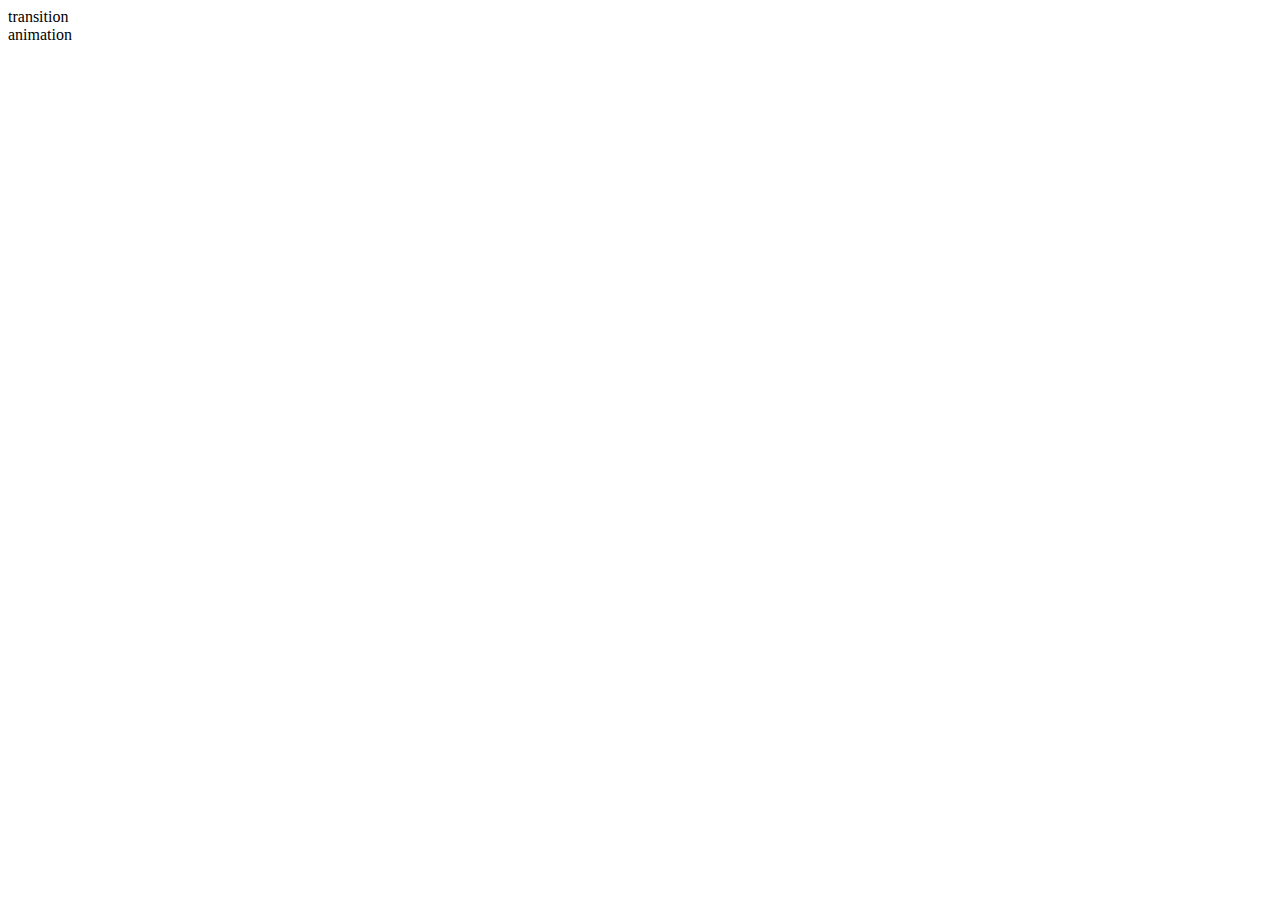
<file: about us.html>
<!Doctype html>
<html lang="en">
    <head>
        <meta charset="UTF-8" />
        <meta name="viewport" content="width=device-width, initial-scale=1.0" />
        <meta name="description" content="a page to practise YouTube CSS tutorials" />
        <title>Css-Tutorial</title>
        <link rel="stylesheet" href="tutorial.css" />
    </head>
    <body>

        <div class="one">transition</div>
        <div class="animation">animation</div>

    </body>
</html>




<!-- /* selectors include:
    1.html Element selectors eg h1, p
    2.grouping selectors eg h1,h2{}
    3.Id selectors using # as the prefix. must be unique, not reused.
    4.class selectors has . as the prefix, can be reused
    */
/* color properties 
last color to be specifies is followed
some selectors have more "entitlement" than others(last rule and specificity)
red green blue(rgb) values, hexvalues(ffffff)
red green blue opacity(rgba) values
*/

/* fontsize, pixels, height, wieght 
relative-(percentage values)*/ 

/* google fonts: 4 fontfamily, copy the whole link inside the head tag with <link href="" rel="">
then @import then the url(); in css file top. 
font family has three values incase browser lacks the first, it tries the sec, then the 3rd */

/* em= relative depending on parent element, 1em=16px(base or default browser) */
/* calc() performs mathematical equations +* etcmostly for banners*/ -->

<!-- /* 
line height(0.7em, used to separate lines), 
letter spacing(7px, used to separate letters individually ),
word spacind(20px, separated words in a line),
 text transform(capitalize, uppercase, lowercase), 
 textdecoration(linethrough, overline, none etc) */ -->

 <!-- /* CSS BOX MODEL: padding(20px, from content to element,
 margin (0, between elements, or between window margins
  border(width:10px, style:solid color:red)
  outline(between margin and border, has utline-offset to you can move the space btwn them )*/
 -->

 <!-- /* horizontal centering of elements in a page
for inline elements use textallign center
for block elements use width:130px and margin: 7px auto;
 */
 -->

 <!-- /* border box ensures your elements dont exceed width and height
by adding padding od 20px to an element with width and height of 200px each
then the actual space taken will be 240px by 240px. unless you use
box-sizing: border-box; */
 -->

 <!-- /* visibility hidden: elements cant be seen but space is created for them
 display none: elements are not displayed and space aint created for them*/
 opacity is from 1+(fully dispalyed) upto 0(not displayed)-->

 <!-- /* for images as background  use background-image: url(communities.png);
background-attachment: fixed ; so the img doesnt move as you scroll
background-repeat: no-repeat; so small images dont repeat
background-size: cover; so it covers the whole div
background-position: chose any that fits for all positions of the page*/
-->

<!-- image spacing esp for banners:
 use float:left to push a div to left and anoother to the right
 then use clear: both to arrange sth outside the floating element -->

 <!-- media queries have syntax: 
  @media screen and (max-width: 874px) {
    body{
        background-color: rgb(10, 223, 124);
    }.banner{
        background-color: rgb(167, 5, 199);
    }h1{
        color:black;
        font-size: 70px;
        text-decoration: none;
        font-family: Verdana, Geneva, Tahoma, sans-serif;
    }} which changes element's appearance depending on device width-->

<!-- position can be absolute, relative, fixed, sticky
 or static -->

 <!-- /* pseudo elements ::before and ::after content 
content:"" == required and img==doesnt work */

/* p::before{
    content: "hello";
    display: block;
    background: yellow;
    font-weight: bolder;
    font-size: 3rem;
    color: rgb(19, 7, 192);
}

p::after{
content: "Google me!";
width: 70px;
height: 70px;
background-color: red;
color:black;
display:block;
}

div{
    width: 70vw;
    margin: 100px auto;
    position: relative;
}

img{
    width: 100%;
    display: block;
}
div::before{
    content: "";
    border: 2px solid grey;
    width: 100%;
    height: 100%;
    position: absolute;
    box-sizing: border-box;
    top: -40px;
    left: -40px;
    z-index: -2;
    transition: all 0.7s linear;

}
div::after{
    content: "";
    background:  rgb(222, 226, 3);
    width: 100%;
    height: 100%;
    position: absolute;
    box-sizing: border-box;
    top: -20px;
    left: -20px;
    z-index: -1;;
    transition: all 0.7s linear;

}
div:hover::after, 
div:hover::before{
    top: 0;
    left: 0;
    transition: all 0.7s linear;
} 
 link: visited :hover :active 
 html element, general tyles, css variables*/
 -->

 <!-- /* transition and animation 
transition moves from 0 to 100 but
animation moves to many diffrernt points

div:hover{
    transform: translateX(100px);
}.two{
    transition-timing-function: ease;

div{
    width: 200px;
    height: 100px;
    color: antiquewhite;
    margin: 10px;

}

.one{
    background: red;
    transition: all 1s linear;
}

.one:hover{
    background-color: green;
    transform: translateX(100px);
}

.animation{
    background-color: darkviolet;
    animation-name: name;
    animation-duration: 20s;
    animation-iteration-count: 1;
    animation-fill-mode: forwards;
    animation: name 17s o.3s delay 2  forwards; 
  



@keyframes name{
    0%{
        transform: translateX(-100px);
        background-color: #080707;
    }
  
    15%{
        transform: translateX(200px);
        background-color: #40c418;
    }
    20%{
        transform: translateY(400px);
        background-color: fuchsia;
    }
    30%{
        transform: translateZ(-40PX);
        background-color: #0ea8ad;
    }
    45%{
        transform: translateY(300px);
        background-color: #0b0138;

    }
   
    75%{
        transform: translateZ(-100.77px);
        background-color: rgb(26, 53, 1);
    }
     100%{
        background-color: rgb(141, 10, 197);
        transform: translateX(100px);
    }
} */ -->
</file>
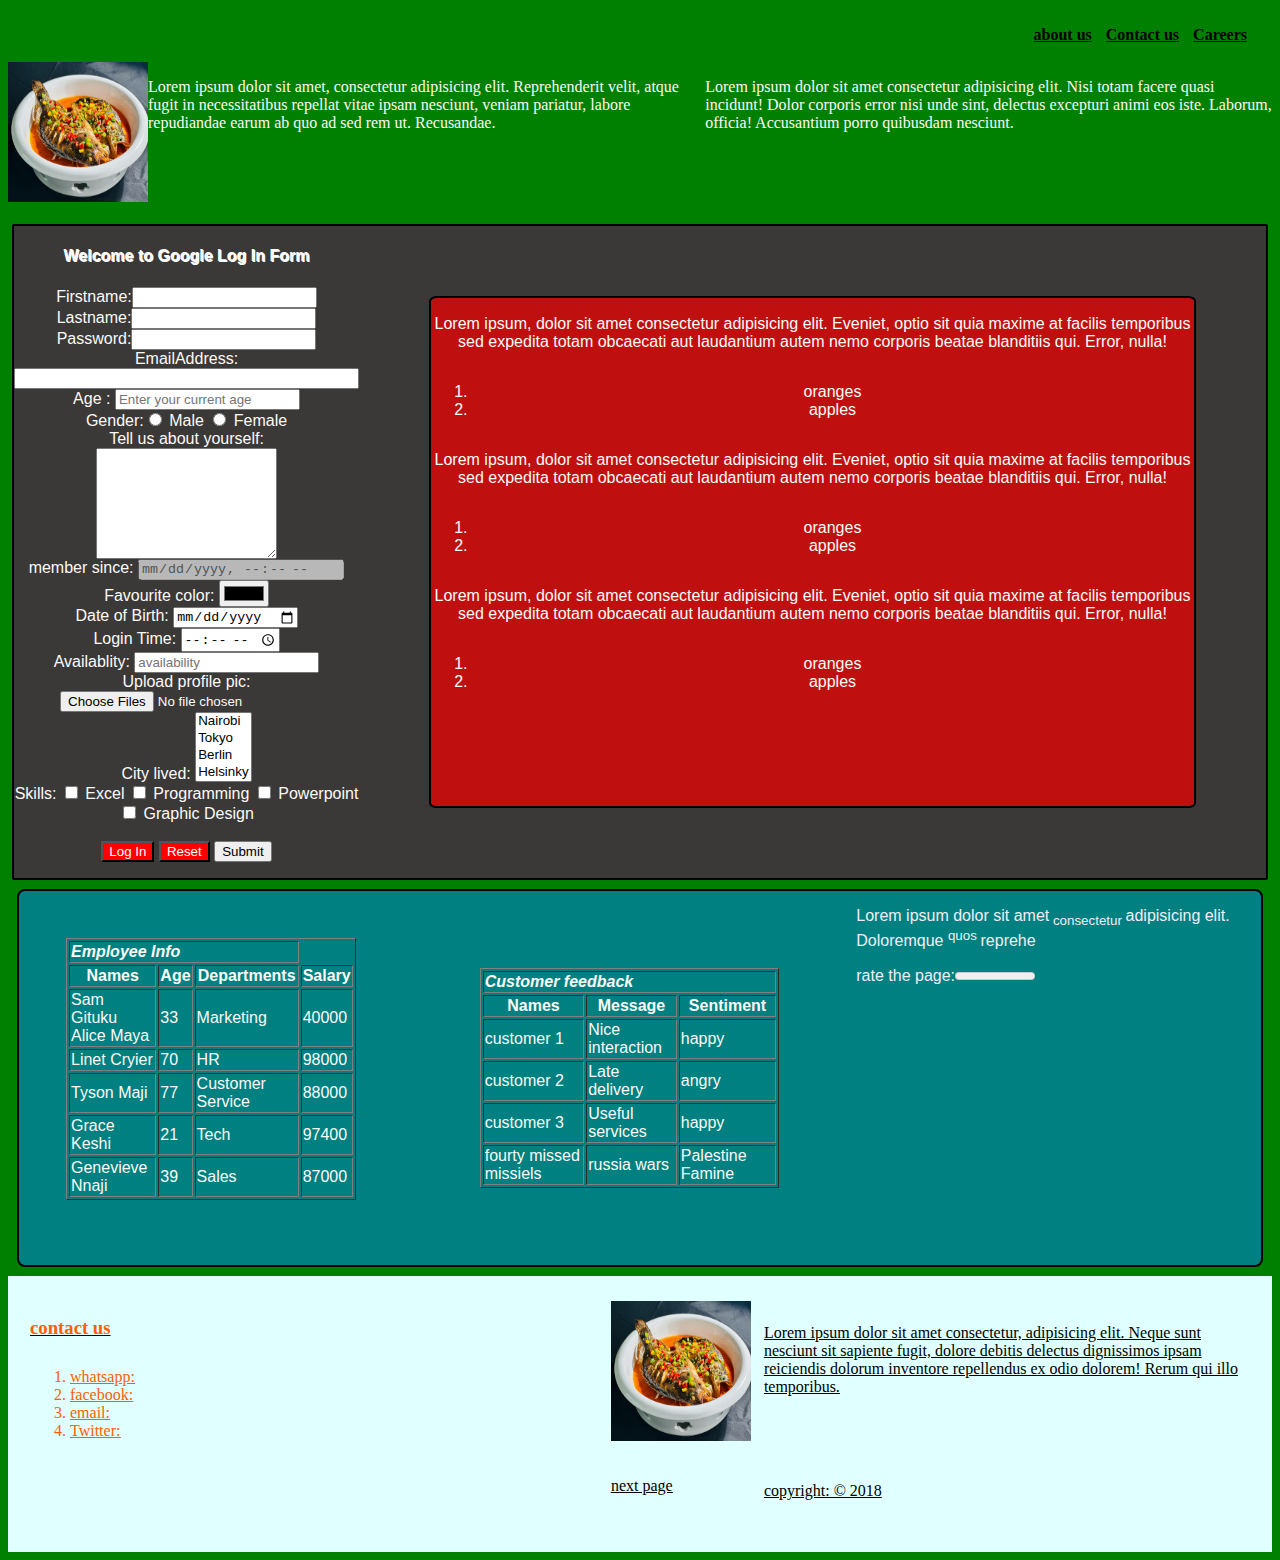
<file: htmlcss.html>
<!DOCTYPE >
<html>
    <head>
        <title> Practise </title>
        <link rel="stylesheet" href="style.css">
        
    </head>
    <body>
        <div id="1" class ="outer">
            <div class = "Navlist">
                <ul >
                    <li> <a href="about us.html">about us</a></li>
                    <li> <a href="Contact us.html">Contact us</a></li>
                    <li> <a href="Careers.html">Careers</a></li>
                </ul>
           
            </div> 
            <span class="intro">
                <img src=".\fish.jpg" width="140px" height="140px" alt="" title=""  target="_blank"> 
                <p class="intro">Lorem ipsum dolor sit amet, consectetur adipisicing elit. Reprehenderit velit, atque fugit in necessitatibus repellat vitae ipsam nesciunt, veniam pariatur, labore repudiandae earum ab quo ad sed rem ut. Recusandae.</p> <br/>
                <p class="intro">Lorem ipsum dolor sit amet consectetur adipisicing elit. Nisi totam facere quasi incidunt! Dolor corporis error nisi unde sint, delectus excepturi animi eos iste. Laborum, officia! Accusantium porro quibusdam nesciunt.</p>
            </span>
<br/> 
            <div class= "form">
        <form action="#" method="post">  
                <h4>Welcome to Google Log In Form</h4>
                Firstname:<input minlength="2"  /> <br>
                Lastname:<input pattern="[A-Za-z]{4,9}" /> <br>
                Password:<input  pattern="[A-Za-z0-9*&?#@]{8,}" required/> <br>
                EmailAddress: <input size="40"  /><br>
                Age : <input patter="[0-9]"  type="number" placeholder="Enter your current age" /> <br>
                Gender:<input type="radio" name="gender" value="M" /> Male  
                        <input   type="radio" name="gender" value="F"/> Female<br>
                Tell us about yourself:  <br>
                <textarea cols="20" rows="7" > </textarea>  <br>

            member since: <input type="datetime-local"  disabled /> <br>
            Favourite color: <input type="color" /> <br>
            Date of Birth: <input type="date" /> <br>
            Login Time: <input type="time" /> <br/>
            Availablity: 
            <input list="availability" placeholder="availability" />
            <datalist id="availability"  >
                <option value="no"> Not Available</option>
                <option value="yes"> Available</option>
                <option value="online"> Available Online</option>
                <option value="email"> Available via email</option>
            </datalist> <br>
            Upload profile pic: <input type="file" multiple /> <br>
            City lived: 
            <select name="city" multiple> 
                <option value="Nrb"> Nairobi</option>
                <option value="Tky"> Tokyo</option>
                <option value="Bln"> Berlin</option>
                <option value="Hsk"> Helsinky</option>
            </select> <br>
            

            Skills: 
                <input type="checkbox" /> Excel
                <input type="checkbox" /> Programming
                <input type="checkbox" /> Powerpoint
                <input type="checkbox" /> Graphic Design <br> <br>

            <button type="submit"> 
                Log In
            </button>
            
            <button type="reset"> 
                Reset
            </button>
            <input type="submit" />

        </form>
    
    <div id="boxes">
        <div>
            <p>Lorem ipsum, dolor sit amet consectetur adipisicing elit. Eveniet, optio sit quia maxime at facilis temporibus sed expedita totam obcaecati aut laudantium autem nemo corporis beatae blanditiis qui. Error, nulla!</p>
        </div>
        <div>
            <ol>
                <li>oranges</li> <li>apples</li>
            </ol>
        </div>
                <div>
            <p>Lorem ipsum, dolor sit amet consectetur adipisicing elit. Eveniet, optio sit quia maxime at facilis temporibus sed expedita totam obcaecati aut laudantium autem nemo corporis beatae blanditiis qui. Error, nulla!</p>
        </div>
        <div>
            <ol>
                <li>oranges</li> <li>apples</li>
            </ol>
        </div>
                <div>
            <p>Lorem ipsum, dolor sit amet consectetur adipisicing elit. Eveniet, optio sit quia maxime at facilis temporibus sed expedita totam obcaecati aut laudantium autem nemo corporis beatae blanditiis qui. Error, nulla!</p>
        </div>
        <div>
            <ol>
                <li>oranges</li> <li>apples</li>
            </ol>
        </div>





    </div>
</div>
    <div class="table">
        <div class="employee">
            <table border="1" >
                    <tr>
                        <td colspan="3">
                            <b><em>Employee Info</em></b>
                        </td>
                    </tr>
                    <tr>
                        <th>Names</th>
                        <th>Age</th>
                        <th>Departments</th>
                        <th>Salary</th>
                    </tr>
                    <tr rowspan="2">
                        <td > Sam Gituku  Alice Maya</td>
                        <td> 33</td>
                        <td > Marketing </td>
                        <td> 40000</td>
                    </tr>
                    <tr>
                        <td> Linet Cryier</td>
                        <td> 70</td>
                        <td> HR</td>
                        <td> 98000</td>
                    </tr>
                    <tr>
                        <td> Tyson Maji</td>
                        <td> 77</td>
                        <td> Customer Service</td>
                        <td> 88000</td>
                    </tr>
                    <tr>
                        <td> Grace Keshi</td>
                        <td> 21</td>
                        <td> Tech</td>
                        <td> 97400</td>
                    </tr>
                    <tr>
                        <td> Genevieve Nnaji</td>
                        <td> 39</td>
                        <td> Sales</td>
                        <td> 87000</td>
                    </tr>
            </table> 
        </div><br> <br>

        <div class="feedback">
            <table border="1">
                <tr>
                    <td colspan="3">
                        <b><em>Customer feedback</em></b>
                    </td>
                </tr>
                <tr>
                    <th> Names</th>
                    <th> Message</th>
                    <th>Sentiment </th>
                </tr>
                <tr>
                    <td> customer 1</td>
                    <td> Nice interaction</td>
                    <td>happy </td>
                </tr>
                
                <tr>
                    <td> customer 2</td>
                    <td> Late delivery</td>
                    <td>angry </td>
                </tr>
                <tr>
                    <td> customer 3</td>
                    <td> Useful services </td>
                    <td>happy </td>
                </tr>
                <tr rowspan="3">
                    <td>fourty missed missiels</td>
                    <td>russia wars</td>
                    <td>Palestine Famine</td>
                </tr>
            </table> 
        </div>

        <span>
            <p> Lorem ipsum dolor sit amet<sub> consectetur </sub>adipisicing elit. Doloremque <sup>quos </sup>reprehe</p>
            rate the page:<meter>100</meter> <br>

        </span>
    </div>

    
</div> 


<footer> 
 <div class="end">  
        

        <div class="contacts">
            <h3>contact us</h3>
            <ol>
                <li> <a href="#">whatsapp:</a></li>
                <li> <a href="#">facebook:</a></li>
                <li> <a href="#">email:</a></li>
                <li> <a href="#">Twitter:</a></li>
            </ol>
        </div>
     
        <div class="img">
            <img src=".\fish.jpg" width="140px" height="140px" alt="" title="">  <br> <br>
            <a href="http:google.com/"> next page</a> <br> <br>
        </div>
        <div class="copyr">
            <p>Lorem ipsum dolor sit amet consectetur, adipisicing elit. Neque sunt nesciunt sit sapiente fugit, dolore debitis delectus dignissimos ipsam reiciendis dolorum inventore repellendus ex odio dolorem! Rerum qui illo temporibus.</p>
               <br> <br> <br> <p>copyright: &copy; 2018</p>
        </div>

</div>   
</footer>
  
</body>

</html>
</file>
<file: tutorial.css>
/* transition and animation 
transition moves from 0 to 100 but
animation moves to many diffrernt points

div:hover{
    transform: translateX(100px);
}.two{
    transition-timing-function: ease;

div{
    width: 200px;
    height: 100px;
    color: antiquewhite;
    margin: 10px;

}

.one{
    background: red;
    transition: all 1s linear;
}

.one:hover{
    background-color: green;
    transform: translateX(100px);
}

.animation{
    background-color: darkviolet;
    animation-name: name;
    animation-duration: 20s;
    animation-iteration-count: 1;
    animation-fill-mode: forwards;
    animation: name 17s o.3s delay 2  forwards; 
  



@keyframes name{
    0%{
        transform: translateX(-100px);
        background-color: #080707;
    }
  
    15%{
        transform: translateX(200px);
        background-color: #40c418;
    }
    20%{
        transform: translateY(400px);
        background-color: fuchsia;
    }
    30%{
        transform: translateZ(-40PX);
        background-color: #0ea8ad;
    }
    45%{
        transform: translateY(300px);
        background-color: #0b0138;

    }
   
    75%{
        transform: translateZ(-100.77px);
        background-color: rgb(26, 53, 1);
    }
     100%{
        background-color: rgb(141, 10, 197);
        transform: translateX(100px);
    }
} */
</file>
<file: style.css>
body{
                background-color: green;
                color: rgb(252, 250, 247);
            }
            .outer{
                background-color: green;

            }
            img{
                
                display: flex;
            }
            .intro{
                display: flex;
            }

            .navlist{
                display: flex;
                flex-direction: row-reverse;
            }
            .Navlist ul{
                display: flex;
                list-style: none;
                margin: 1px;
                padding: 17px;
            }
            .Navlist a{
                font-weight: bold;
                text-decoration: underline;
                list-style: none;
                padding: 7px;

            }
            a{
                color: black;
            }
             a:hover{
                transition: 1s;
                color: aliceblue;

            }

           
            .form{
                margin: 4px;
                border: 2px solid black;
                border-radius: 2px;
                background-color: rgb(59, 56, 56);
                text-align: center;
                font-family: 'Gill Sans', 'Gill Sans MT', Calibri, 'Trebuchet MS', sans-serif;
                color: rgb(252, 250, 247);
                display: flex;
           
            }
            .form h4{
                text-shadow: 1px 1px  white;
            }

            .form button{
                background-color: red;
                color: white;
                size: 33%;
            }

            #boxes{
                border: 2px solid black;
                border-radius:1%;
                margin: 70px;
                background-color: rgb(192, 15, 15);
                padding: 1px;
                display: flex;
                flex-direction: column;

            }

            .table{
                margin: 9px;
                border: 2px solid black;
                display: flex;
                flex-direction: row;
                border-radius: 8px;
                background-color: teal;
                font-family: 'Gill Sans', 'Gill Sans MT', Calibri, 'Trebuchet MS', sans-serif;
                color: rgb(242, 238, 247)
                
            
            }

            .feedback{
                padding: 77px;
                display: block;
            }

            .employee{
                padding: 47px;
            }
        
            .end{
                border: 1px solib white;
                padding: 22px;
                background-color: lightcyan;
                display: flex;
                color: black;
                flex-direction: row;
                text-decoration: underline;
            }

            h3 {
                text-align:justify;
                padding-bottom: 10%;
                display: block;
                flex-direction: column;
            }


            .contacts{
                display: block;
                color: rgb(255, 94, 0);
                flex-direction: column;
            }

            .contacts a{
                color: rgb(255, 94, 0);
                transition: 1s;
            }

            .contacts a:hover{
                color: rgb(3, 3, 3);
                transition: 1s;
            }

            .img{
                display: block;
                padding-left: 473px;
                margin: 3px;
                flex-direction: col;
            }

            .copyr{
                padding-bottom: 4px;
                margin: 10px;
                display: block;
                flex-direction: column;
            }
</file>
